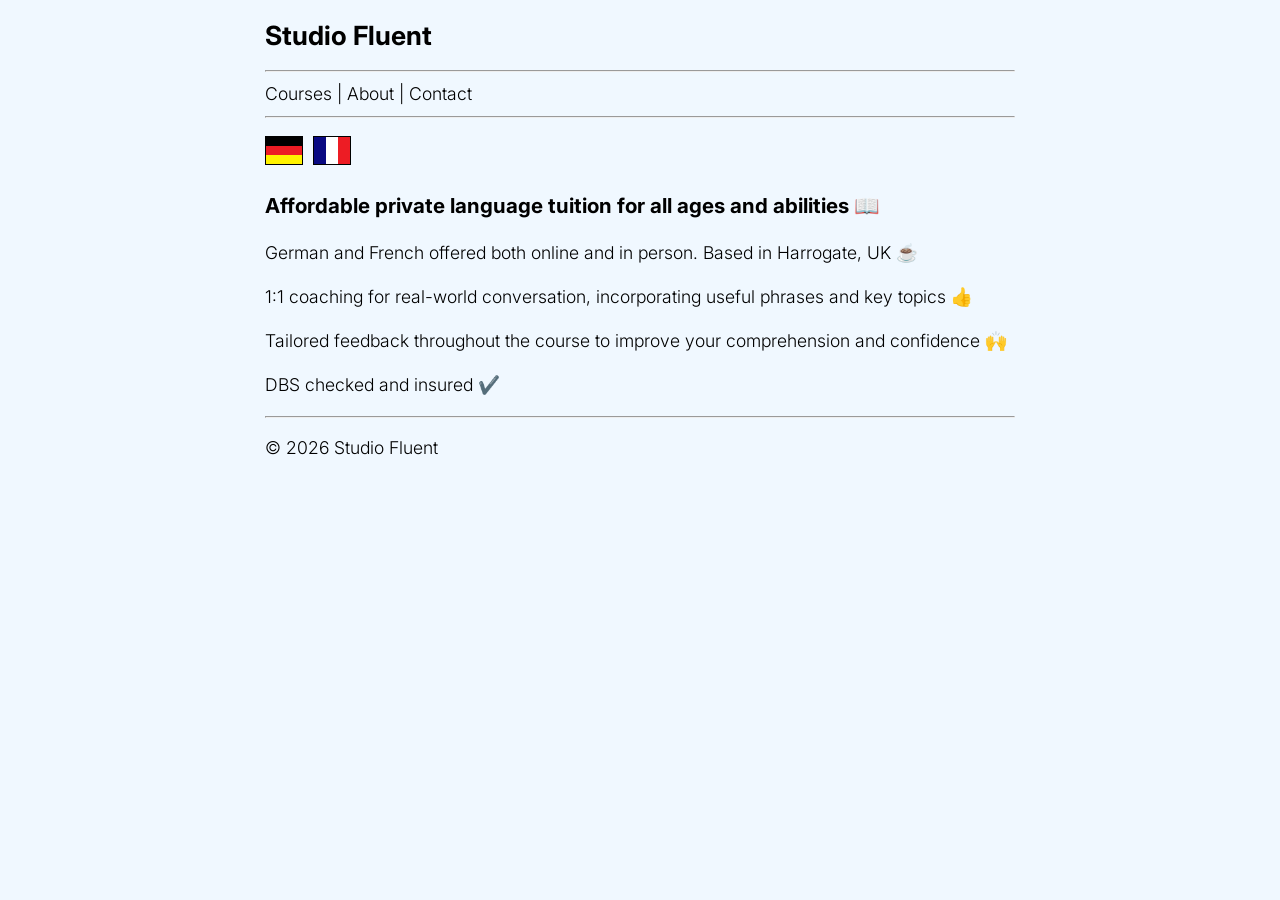
<file: index.html>
<!DOCTYPE html>
<html lang="en">
<head>
	<meta name="generator" content="Hugo 0.107.0">
	<meta name="viewport" content="width=device-width, initial-scale=1">
	<meta charset="utf-8">
	<meta name="keywords" content="ryan, languages, tutor, english, german, french, tutoring, private, tuition, london, leeds, modern, foreign, languages, mfl, otley, professional, fun, engaging, grammar, culture, acquisition, local, greenwich, germany, france, bexley, richmond, harrogate, kent, sevenoaks, berlin, munich, strasbourg, confidence, venice, mallorca, leeds, ilkley, northallerton, knaresborough, francais, deutsch, kursaal, goethe, institut, noir,">
	<meta name="description" content="Affordable language tuition based in Harrogate">
	<meta name="author" content="Studio Fluent">
	<title>Studio Fluent | Harrogate language tutoring</title>
	
	<link rel="preconnect" href="https://fonts.googleapis.com">
	<link rel="preconnect" href="https://fonts.gstatic.com" crossorigin>
	<link href="https://fonts.googleapis.com/css2?family=Inter:ital,opsz,wght@0,14..32,100..900;1,14..32,100..900&display=swap" rel="stylesheet">

	<link rel="stylesheet" href="style.css" />
</head>

<body>
	<div class="inter">

	<h2><a href="index.html">Studio Fluent</a></h2>

	<hr>

	<nav>
		<a href="courses/">Courses</a>
		| <a href="about/">About</a>
		| <a href="contact/">Contact</a>
	</nav>

	<hr>

	<p>
		<img src="germanflag.png" />&nbsp;
		<img src="frenchflag.png" />
	</p>

	<h3>Affordable private language tuition for all ages and abilities 📖</h3>

	<p>German and French offered both online and in person. Based in Harrogate, UK ☕</p>

	<p>1:1 coaching for real-world conversation, incorporating useful phrases and key topics 👍</p>

	<p>Tailored feedback throughout the course to improve your comprehension and confidence 🙌</p>
	
	<p>DBS checked and insured ✔️</p>

	<hr>

	<p class="copyright">© 2026 Studio Fluent</p>

	</div>

</body>
</html>
</file>
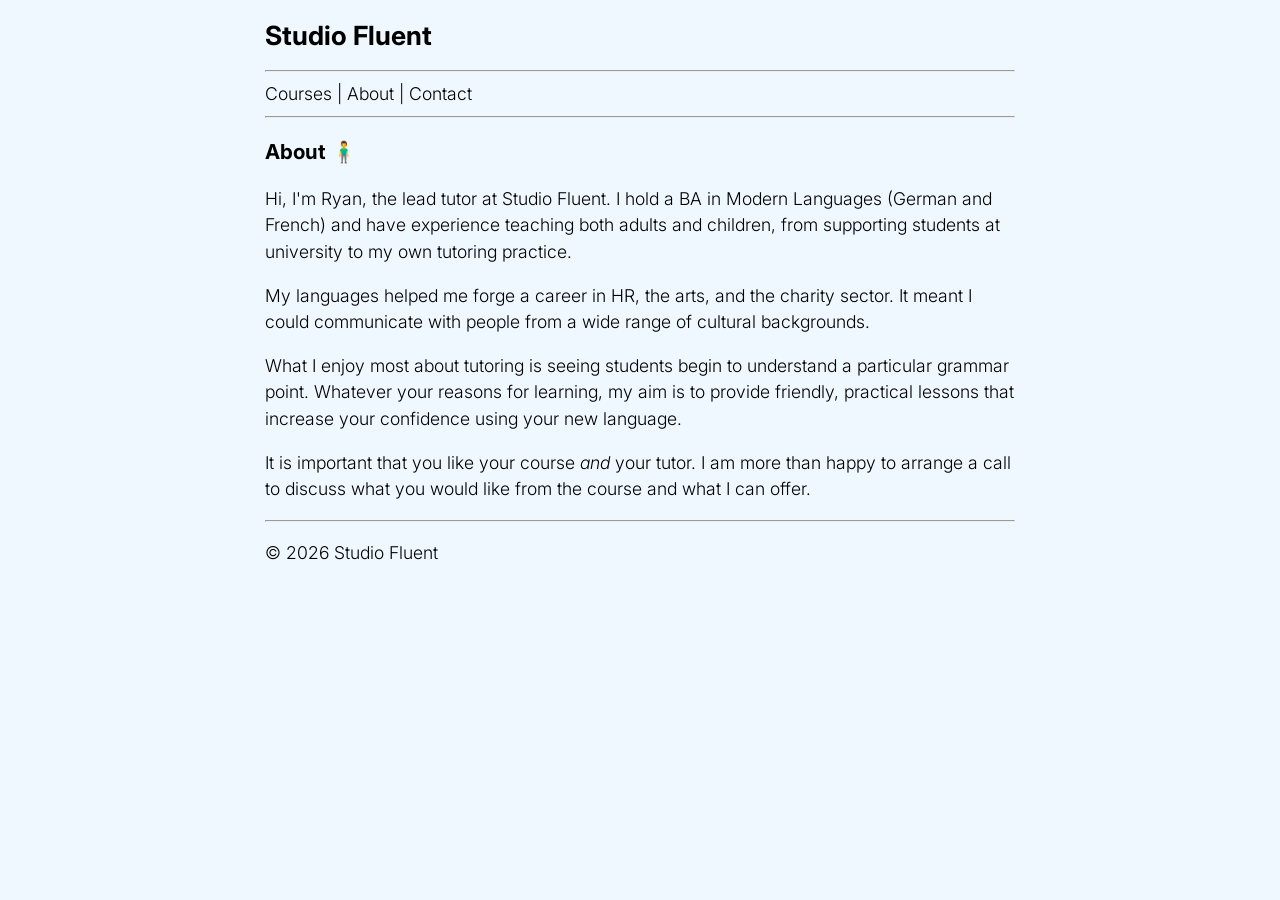
<file: about/index.html>
<!DOCTYPE html>
<html lang="en">
<head>
	<meta name="generator" content="Hugo 0.107.0">
	<meta name="viewport" content="width=device-width, initial-scale=1">
	<meta charset="utf-8">
	<meta name="keywords" content="ryan, languages, tutor, english, german, french, tutoring, private, tuition, london, leeds, modern, foreign, languages, mfl, otley, professional, fun, engaging, grammar, culture, acquisition, local, greenwich, germany, france, bexley, richmond, harrogate, kent, sevenoaks, berlin, munich, strasbourg, confidence, venice, mallorca, leeds, ilkley, northallerton, knaresborough, francais, deutsch, kursaal, goethe, institut, noir,">
	<meta name="description" content="Affordable language tuition based in Harrogate">
	<meta name="author" content="Studio Fluent">
	<title>Studio Fluent | Harrogate language tutoring</title>
	
	<link rel="preconnect" href="https://fonts.googleapis.com">
	<link rel="preconnect" href="https://fonts.gstatic.com" crossorigin>
	<link href="https://fonts.googleapis.com/css2?family=Inter:ital,opsz,wght@0,14..32,100..900;1,14..32,100..900&display=swap" rel="stylesheet">

	<link rel="stylesheet" href="../style.css">
</head>

<body>
	<div class="inter">

	<h2><a href="/">Studio Fluent</a></h2>

	<hr>

	<nav>
		<a href="/courses/">Courses</a>
		| <a href="/about/">About</a>
		| <a href="/contact/">Contact</a>
	</nav>
	<hr>
	
	<h3>About 🧍‍♂️</h3>
	<p>Hi, I'm Ryan, the lead tutor at Studio Fluent. I hold a BA in Modern Languages (German and French) and have experience teaching both adults and children, from supporting students at university to my own tutoring practice.</p>
<p>My languages helped me forge a career in HR, the arts, and the charity sector. It meant I could communicate with people from a wide range of cultural backgrounds.</p>
<p>What I enjoy most about tutoring is seeing students begin to understand a particular grammar point. Whatever your reasons for learning, my aim is to provide friendly, practical lessons that increase your confidence using your new language.</p>
<p>It is important that you like your course <i>and</i> your tutor. I am more than happy to arrange a call to discuss what you would like from the course and what I can offer.</p>
<hr>


<p class="copyright">© 2026 Studio Fluent</p>
</div>


  </body>
</html>
</file>
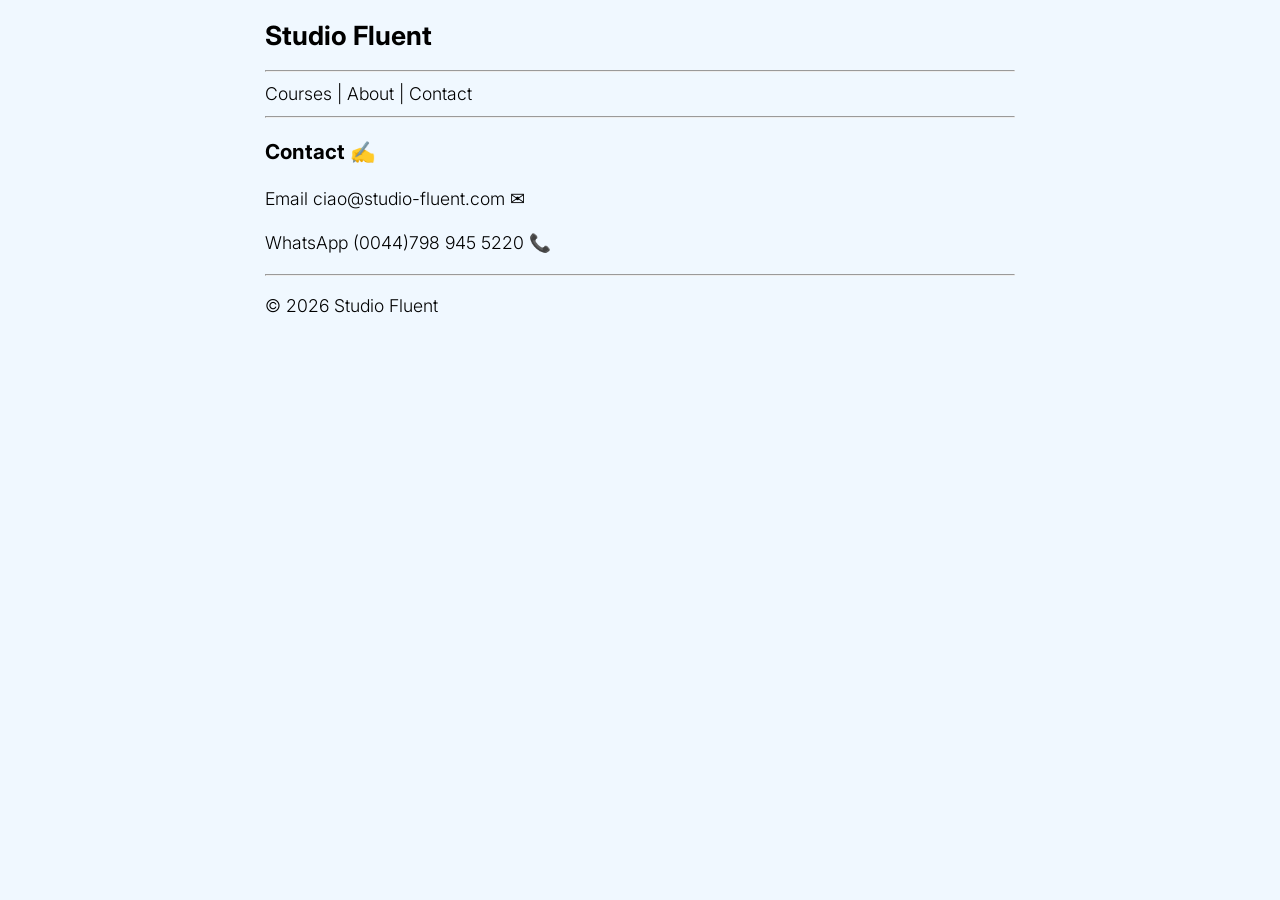
<file: contact/index.html>
<!DOCTYPE html>
<html lang="en">
<head>
	<meta name="generator" content="Hugo 0.107.0">
	<meta name="viewport" content="width=device-width, initial-scale=1">
	<meta charset="utf-8">
	<meta name="keywords" content="ryan, languages, tutor, english, german, french, tutoring, private, tuition, london, leeds, modern, foreign, languages, mfl, otley, professional, fun, engaging, grammar, culture, acquisition, local, greenwich, germany, france, bexley, richmond, harrogate, kent, sevenoaks, berlin, munich, strasbourg, confidence, venice, mallorca, leeds, ilkley, northallerton, knaresborough, francais, deutsch, kursaal, goethe, institut, noir,">
	<meta name="description" content="Affordable language tuition based in Harrogate">
	<meta name="author" content="Studio Fluent">
	<title>Studio Fluent | Harrogate language tutoring</title>
	
	<link rel="preconnect" href="https://fonts.googleapis.com">
	<link rel="preconnect" href="https://fonts.gstatic.com" crossorigin>
	<link href="https://fonts.googleapis.com/css2?family=Inter:ital,opsz,wght@0,14..32,100..900;1,14..32,100..900&display=swap" rel="stylesheet">

	<link rel="stylesheet" href="../style.css">
</head>

<body>
	<div class="inter">

	<h2><a href="/">Studio Fluent</a></h2>

	<hr>

	<nav>
		<a href="/courses/">Courses</a>
		| <a href="/about/">About</a>
		| <a href="/contact/">Contact</a>
	</nav>
	
	<hr>
	<h3>Contact ✍️</h3>
	<p>Email ciao@studio-fluent.com ✉︎</p>
	<p>WhatsApp (0044)798 945 5220 📞</p>

<hr>


<p class="copyright">© 2026 Studio Fluent</p>
</div>


  </body>
</html>
</file>
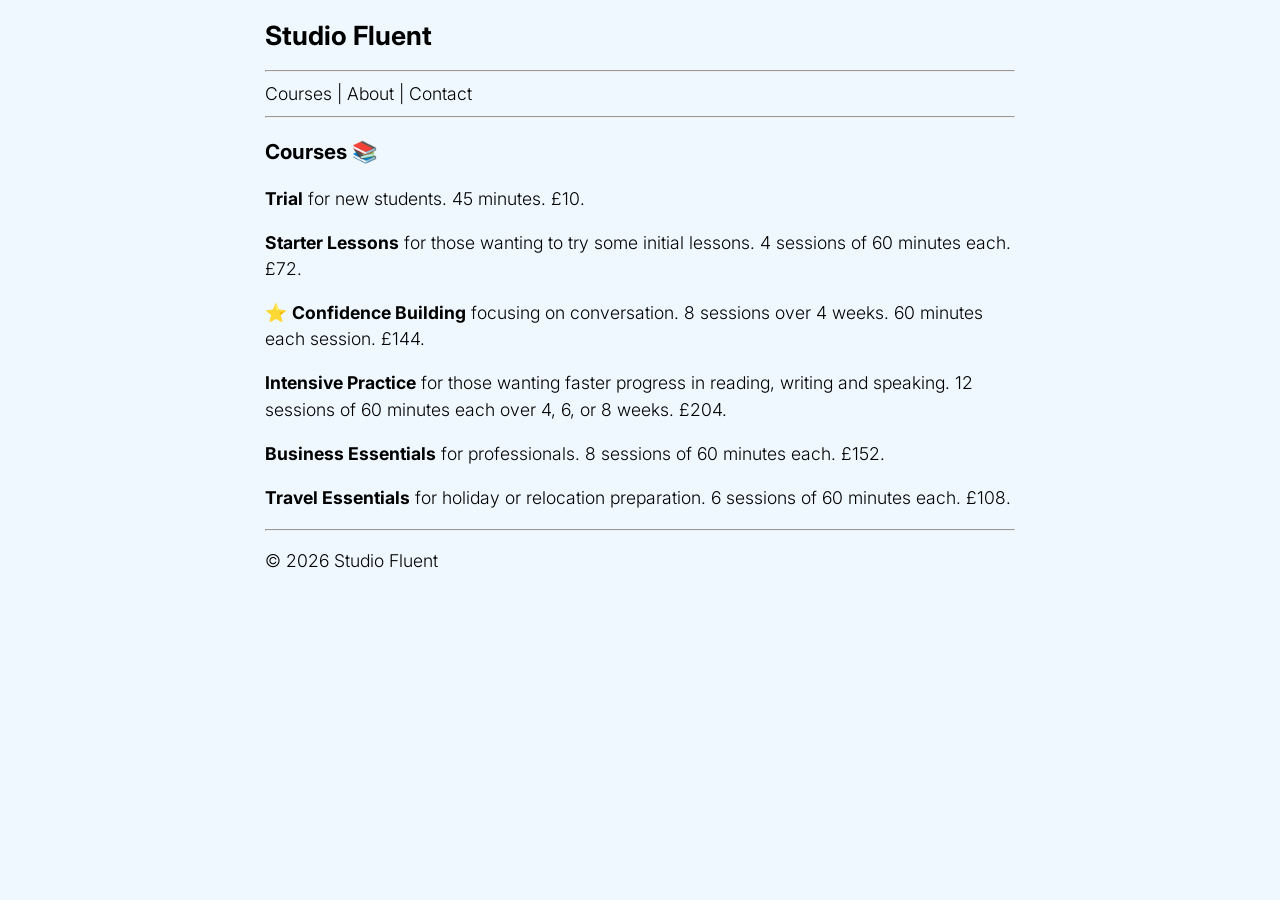
<file: courses/index.html>
<!DOCTYPE html>
<html lang="en">
<head>
	<meta name="generator" content="Hugo 0.107.0">
	<meta name="viewport" content="width=device-width, initial-scale=1">
	<meta charset="utf-8">
	<meta name="keywords" content="ryan, languages, tutor, english, german, french, tutoring, private, tuition, london, leeds, modern, foreign, languages, mfl, otley, professional, fun, engaging, grammar, culture, acquisition, local, greenwich, germany, france, bexley, richmond, harrogate, kent, sevenoaks, berlin, munich, strasbourg, confidence, venice, mallorca, leeds, ilkley, northallerton, knaresborough, francais, deutsch, kursaal, goethe, institut, noir,">
	<meta name="description" content="Affordable language tuition based in Harrogate">
	<meta name="author" content="Studio Fluent">
	<title>Studio Fluent | Harrogate language tutoring</title>
	
	<link rel="preconnect" href="https://fonts.googleapis.com">
	<link rel="preconnect" href="https://fonts.gstatic.com" crossorigin>
	<link href="https://fonts.googleapis.com/css2?family=Inter:ital,opsz,wght@0,14..32,100..900;1,14..32,100..900&display=swap" rel="stylesheet">

	<link rel="stylesheet" href="../style.css">
</head>

<body>
	<div class="inter">

	<h2><a href="/">Studio Fluent</a></h2>

	<hr>

	<nav>
		<a href="/courses/">Courses</a>
		| <a href="/about/">About</a>
		| <a href="/contact/">Contact</a>
	</nav>

<hr>
	<p><h3>Courses 📚</h3></p>
	<b>Trial</b> for new students. 45 minutes. £10. 
	<p>
	<b>Starter Lessons</b> for those wanting to try some initial lessons. 4 sessions of 60 minutes each. £72. 
	<p>
	⭐ <b>Confidence Building</b> focusing on conversation. 8 sessions over 4 weeks. 60 minutes each session. £144. 
	<p>
	<b>Intensive Practice</b> for those wanting faster progress in reading, writing and speaking. 12 sessions of 60 minutes each over 4, 6, or 8 weeks. £204. 
	<p>
	<b>Business Essentials</b> for professionals. 8 sessions of 60 minutes each. £152. 
	<p>
	<b>Travel Essentials</b> for holiday or relocation preparation. 6 sessions of 60 minutes each. £108. 
</hr>
<hr>


<p class="copyright">© 2026 Studio Fluent</p>
</div>


  </body>
</html>
</file>
<file: style.css>
body {
	margin: 20px auto;
	max-width: 750px;
	line-height: 1.5em;
	font-size: 1.1em;
	background-color: #f0f8ff;
	color: #000000;
	padding:0 10px;
	hyphens: auto
}
.inter {
	font-family: "Inter", sans-serif;
	font-optical-sizing: auto;
	font-weight: 300;
	font-style: normal;
}
	header {
	display: flex;
	justify-content: space-between;
	align-items: center;
	white-space: nowrap;
	font-variant: small-caps
}
	a {
	color: #000000;
	text-decoration: none
}
	a:hover {
	color: #000000
}
	h1 {color: #000000;
}
	h2,h3,h4,h5 {
	color: #000000;
}
	img {
    padding-right: 0px;
    padding-bottom: 0px;
}

}
</file>
